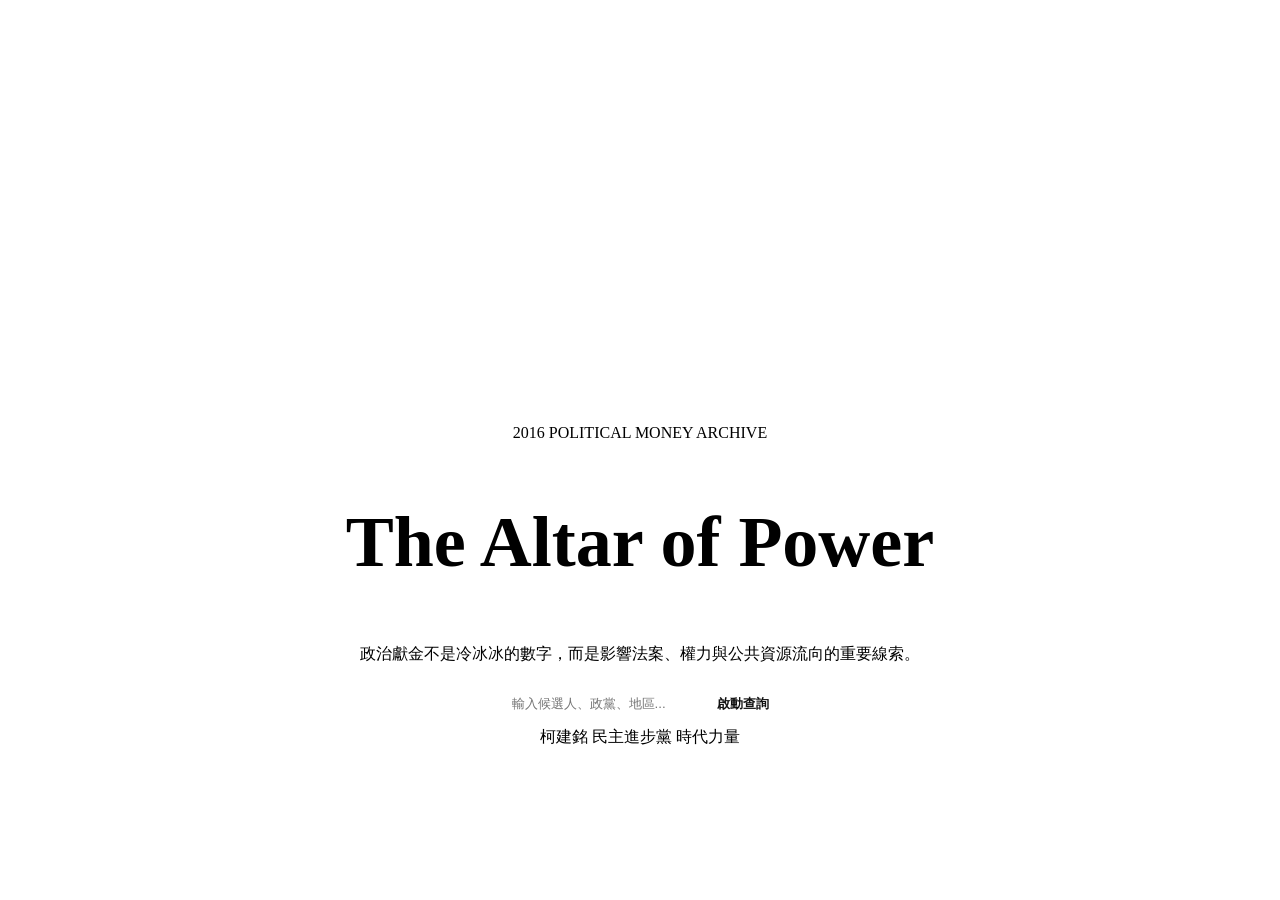
<file: 2016.html>
<!DOCTYPE html>
<html lang="zh-Hant">
<head>
    <meta charset="UTF-8">
    <meta name="viewport" content="width=device-width, initial-scale=1">
    <title>2016 權力祭壇</title>
    <link rel="stylesheet" href="style.css">
</head>
<body class="landing">
    <section class="hero">
        <div class="overlay"></div>

        <div class="container center">
            <p class="eyebrow">2016 POLITICAL MONEY ARCHIVE</p>
            <h1>The Altar of Power</h1>
            <p class="lead">政治獻金不是冷冰冰的數字，而是影響法案、權力與公共資源流向的重要線索。</p>

            <div class="search-panel">
                <input id="q" placeholder="輸入候選人、政黨、地區...">
                <button onclick="goSearch()">啟動查詢</button>
            </div>

            <div class="samples">
                <span onclick="quick('柯建銘')">柯建銘</span>
                <span onclick="quick('民主進步黨')">民主進步黨</span>
                <span onclick="quick('時代力量')">時代力量</span>
            </div>
        </div>
    </section>
</body>
</html>
</file>
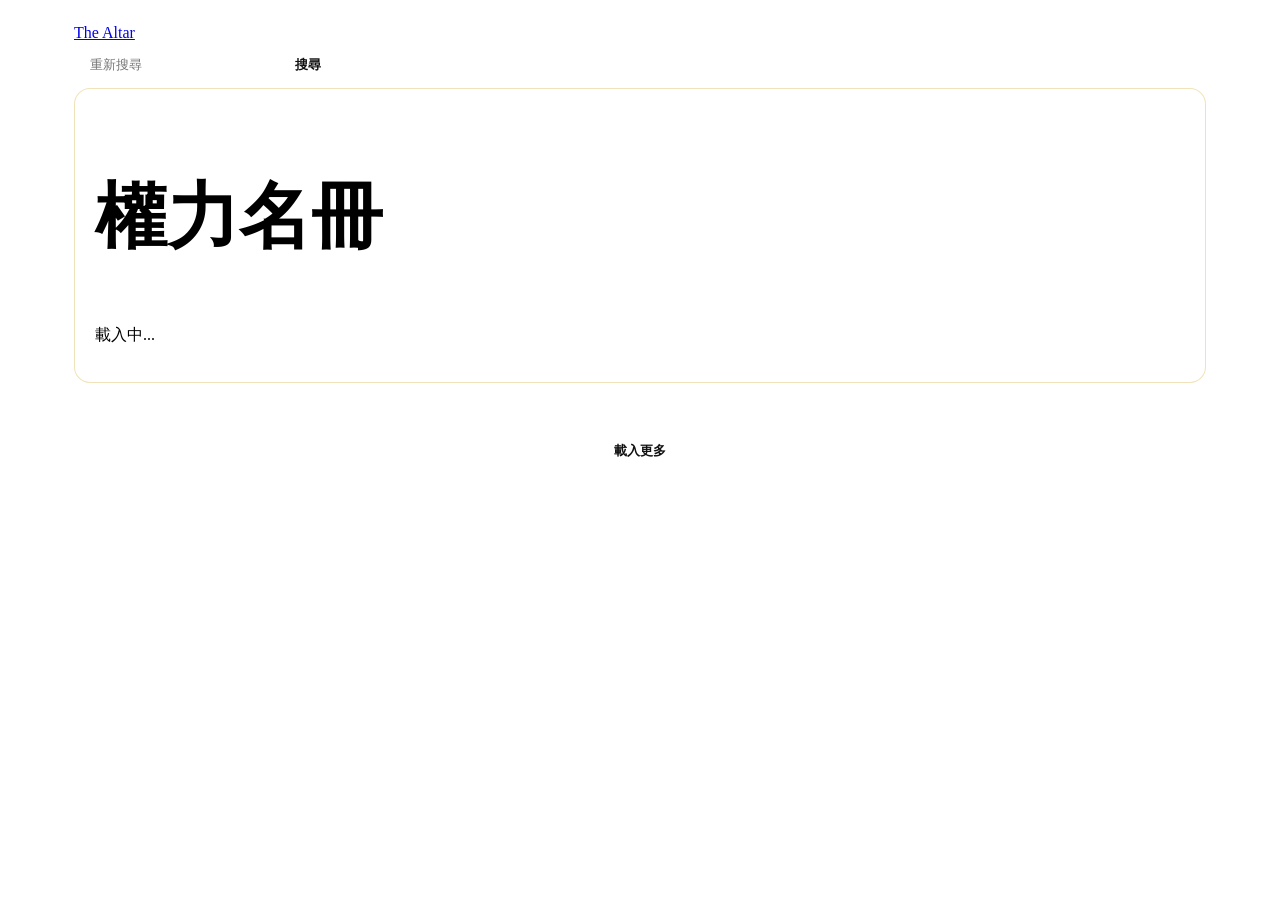
<file: 2016_result.html>
<!DOCTYPE html>
<html lang="zh-Hant">
<head>
    <meta charset="UTF-8">
    <meta name="viewport" content="width=device-width, initial-scale=1">
    <title>查詢結果</title>
    <link rel="stylesheet" href="style.css">
</head>
<body>
    <div class="container">
        <header class="topbar">
            <a href="2016.html" class="brand">The Altar</a>

            <div class="search-inline">
                <input id="q" placeholder="重新搜尋">
                <button onclick="searchNow()">搜尋</button>
            </div>
        </header>

        <section class="summary-box">
            <h1>權力名冊</h1>
            <p id="summary">載入中...</p>
            <div id="quick" class="quick-grid"></div>
        </section>

        <section class="toolbar">
            <select id="sort" onchange="render()">
                <option value="income">總收入</option>
                <option value="votes">得票數</option>
                <option value="corp">企業捐贈</option>
            </select>
            <span id="count"></span>
        </section>

        <div id="list"></div>

        <div class="center">
            <button id="moreBtn" onclick="more()">載入更多</button>
        </div>
    </div>
</body>
</html>
</file>
<file: style.css>
:root {
}

* {
    box-sizing: border-box;
}

body {
    margin: 0;
    font-family: Georgia, 'Noto Serif TC', serif;
    background: linear-gradient(180deg, var(--bg), #0a120d);
    color: var(--text);
}

.container {
    max-width: 1180px;
    margin: auto;
    padding: 24px;
}

.center {
    text-align: center;
}

.hero {
    min-height: 100vh;
    display: grid;
    place-items: center;
    position: relative;
    background: radial-gradient(circle at top, var(--bg2), var(--bg));
}

h1 {
    font-size: 72px;
    color: var(--gold);
}

input,
select,
button {
    padding: 14px 16px;
    border: 1px solid var(--gold);
    background: rgba(255,255,255,.06);
    color: #fff;
    border-radius: 8px;
}

button {
    background: linear-gradient(90deg, var(--gold), var(--gold2));
    color: #111;
    font-weight: 700;
    cursor: pointer;
}

.card,
.result-card,
.summary-box {
    background: rgba(255,255,255,.05);
    border: 1px solid rgba(212,175,55,.35);
    padding: 20px;
    border-radius: 16px;
}

.result-card {
    display: flex;
    justify-content: space-between;
    gap: 20px;
    margin: 14px 0;
}

@media (max-width: 760px) {
    h1 {
        font-size: 48px;
    }

    .result-card,
    .topbar {
        flex-direction: column;
        align-items: flex-start;
    }
}
</file>
